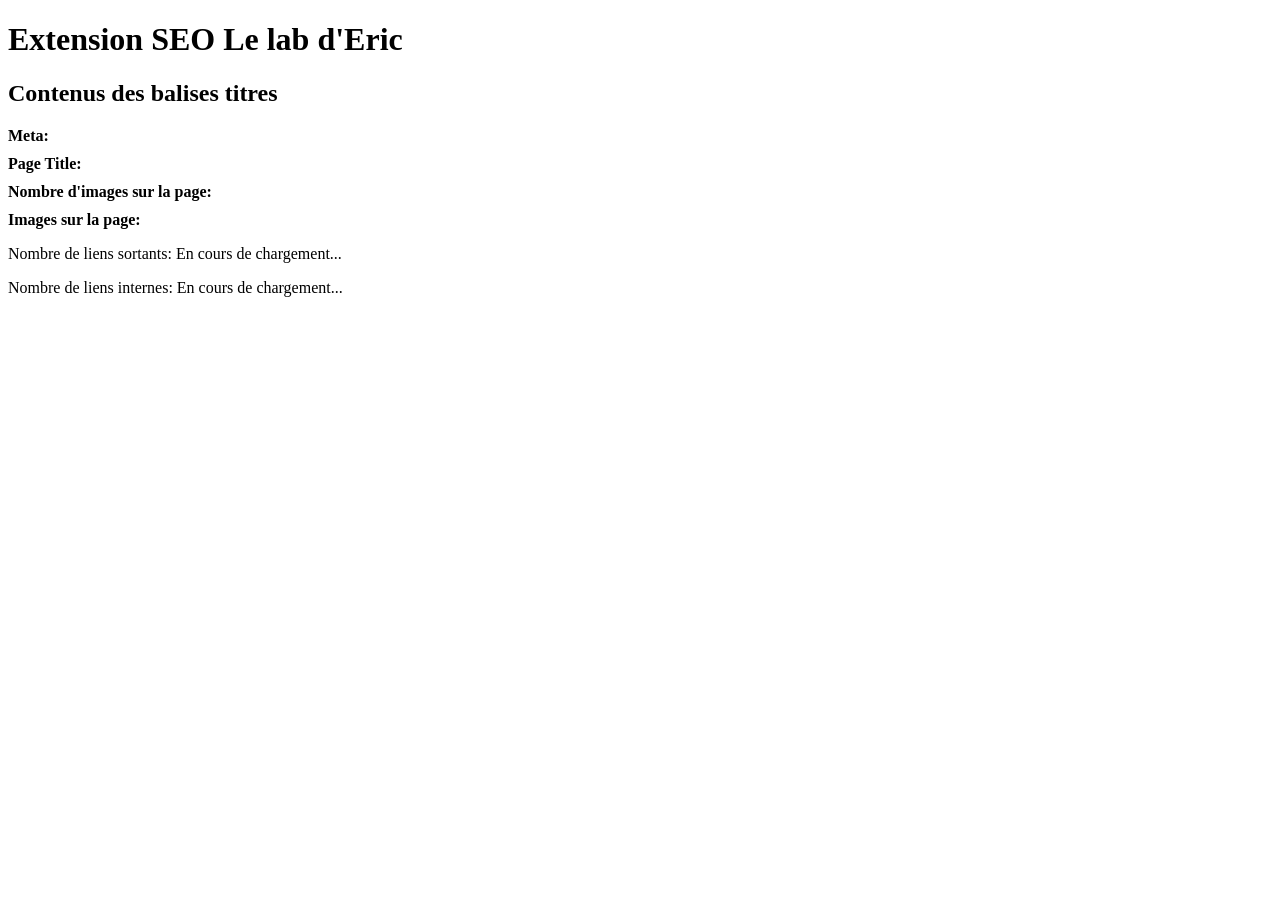
<file: popup.html>
<!DOCTYPE html>
<html lang="fr">
<meta charset="UTF-8">
<meta name="viewport" content="width=device-width, initial-scale=1.0">
<link rel="stylesheet" href="style.css">

<head>
    <title>Popup</title>
    <meta name="description" content="Extension Chrome pour une analyse SEO rapide.">

</head>

<body>
    <h1>Extension SEO Le lab d'Eric</h1>
    <h2>Contenus des balises titres</h2>
    <div id="headingList"></div>
    <div class="flex"><b>Meta:</b>
        <div id="description"></div>
    </div>
    <div class="flex"><b>Page Title:</b>
        <div id="pageTitle"></div>
    </div>
    <div class="flex"><b>Nombre d'images sur la page:</b>
        <div id="imageCount"></div>
    </div>
    <div><b>Images sur la page:</b></div>
    <div id="imageList"></div>
    <p id="outgoingLinks">Nombre de liens sortants: En cours de chargement...</p>
    <p id="internalLinks">Nombre de liens internes: En cours de chargement...</p>
    <script src="popup.js"></script>
</body>

</html>
</file>
<file: style.css>
body {
  font-family: Montserrat, "sans serif";
  width: 770px;
  overflow: hidden;
}

.et-menu .menu-item-object-custom {
  position: relative;
}

.et-menu .menu-item-object-custom::after,
.et_pb_button_module_wrapper::after {
  content: "";
  position: absolute;
  bottom: 0;
  left: 0;
  width: 0;
  height: 2px;
  background: #587dd3;
  transition: all 0.5s ease;
  width: 100%;
  transform-origin: center;
  transform: scale(0);
}

.et_pb_button_module_wrapper::after {
  content: "";
  position: absolute;
  bottom: 0;
  left: 0;
  width: 0;
  height: 2px;
  background: #587dd3;
  transition: all 0.5s ease;
  width: max-content;
  transform-origin: center;
  transform: scale(0);
}

.et-menu .menu-item-object-custom:hover::after {
  width: 100%;
  transform: scale(1);
}

.et_pb_button_module_wrapper:hover::after {
  width: max-content;
  transform: scale(1);
}

.image-item {
  display: inline-block;
  margin-right: 10px;
  /* Espace entre les images */
}

#description,
#pageTitle,
#imageCount {
  max-width: 700px;
  white-space: normal;
  margin-left: 5px;
}

.flex {
  display: flex;
  margin: 10px auto;
}
</file>
